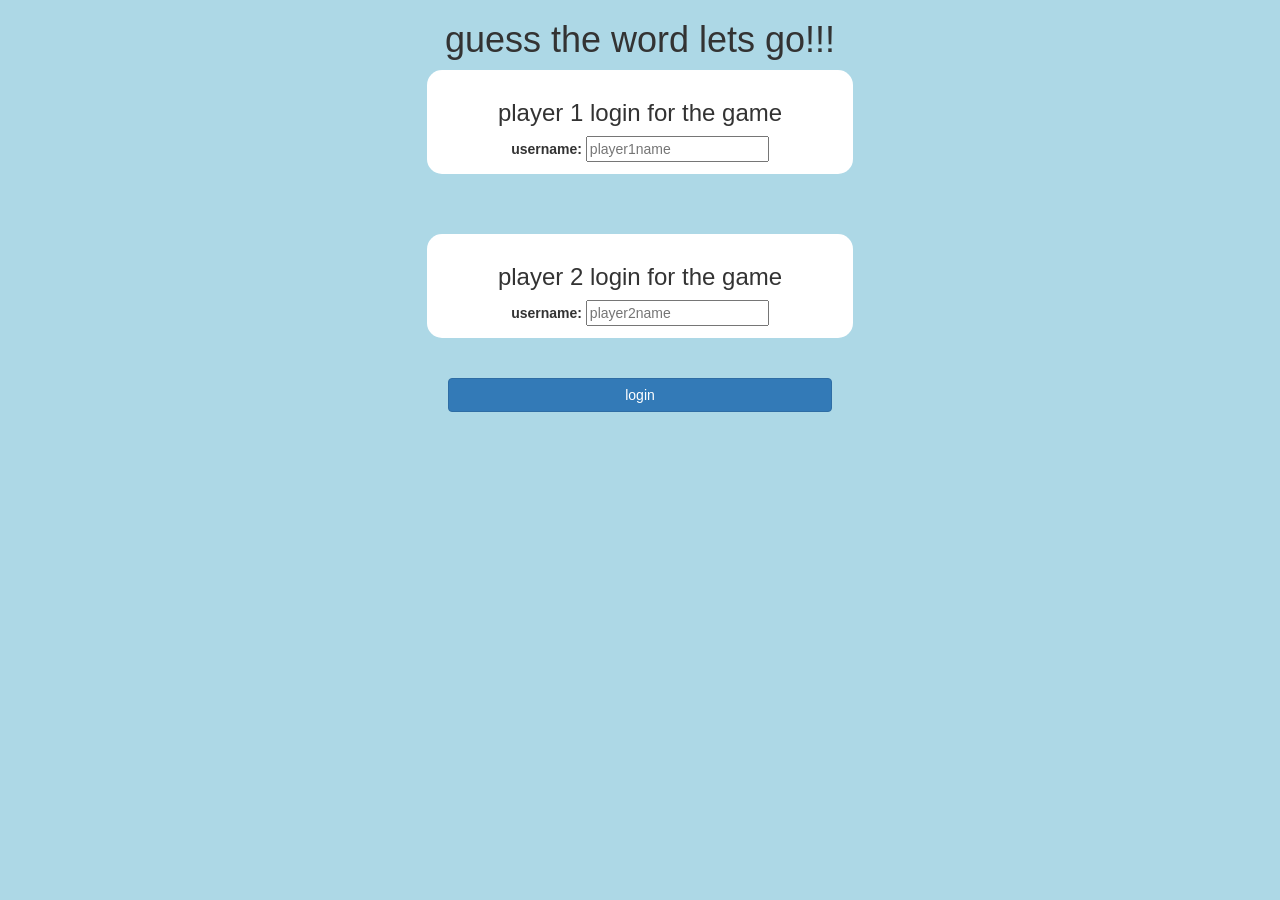
<file: index.html>
<!DOCTYPE html>
<html>
<head>
	<title>Guess The Word</title>

<meta name="viewport" content="width=device-width, initial-scale=1">
<link rel="stylesheet" href="https://maxcdn.bootstrapcdn.com/bootstrap/3.4.0/css/bootstrap.min.css">
<script src="https://ajax.googleapis.com/ajax/libs/jquery/3.4.1/jquery.min.js"></script>
<script src="https://maxcdn.bootstrapcdn.com/bootstrap/3.4.0/js/bootstrap.min.js"></script>

<link rel="stylesheet" type="text/css" href="game.css">

<script src="gamelogin.js"></script>
</head>

<body>

	<center>
		<h1>guess the word lets go!!!</h1>
		<div class="col-lg-4 col-sm-8 col-xs-11 login_div1">
			<h3>player 1 login for the game</h3>
			<label>username:</label>
			<input type="text" id="player1" class="font-control" placeholder="player1name">
		</div>
<br><br><br>
		<div class="col-lg-4 col-sm-8 col-xs-11 login_div2">
			<h3>player 2 login for the game</h3>
			<label>username:</label>
			<input type="text" id="player2" class="font-control" placeholder="player2name">
		</div>
		<br><br>
		<button style="width: 30%;" class="btn btn-primary" onclick="adduser()">login</button>
	</center>

</body>

</html>
</file>
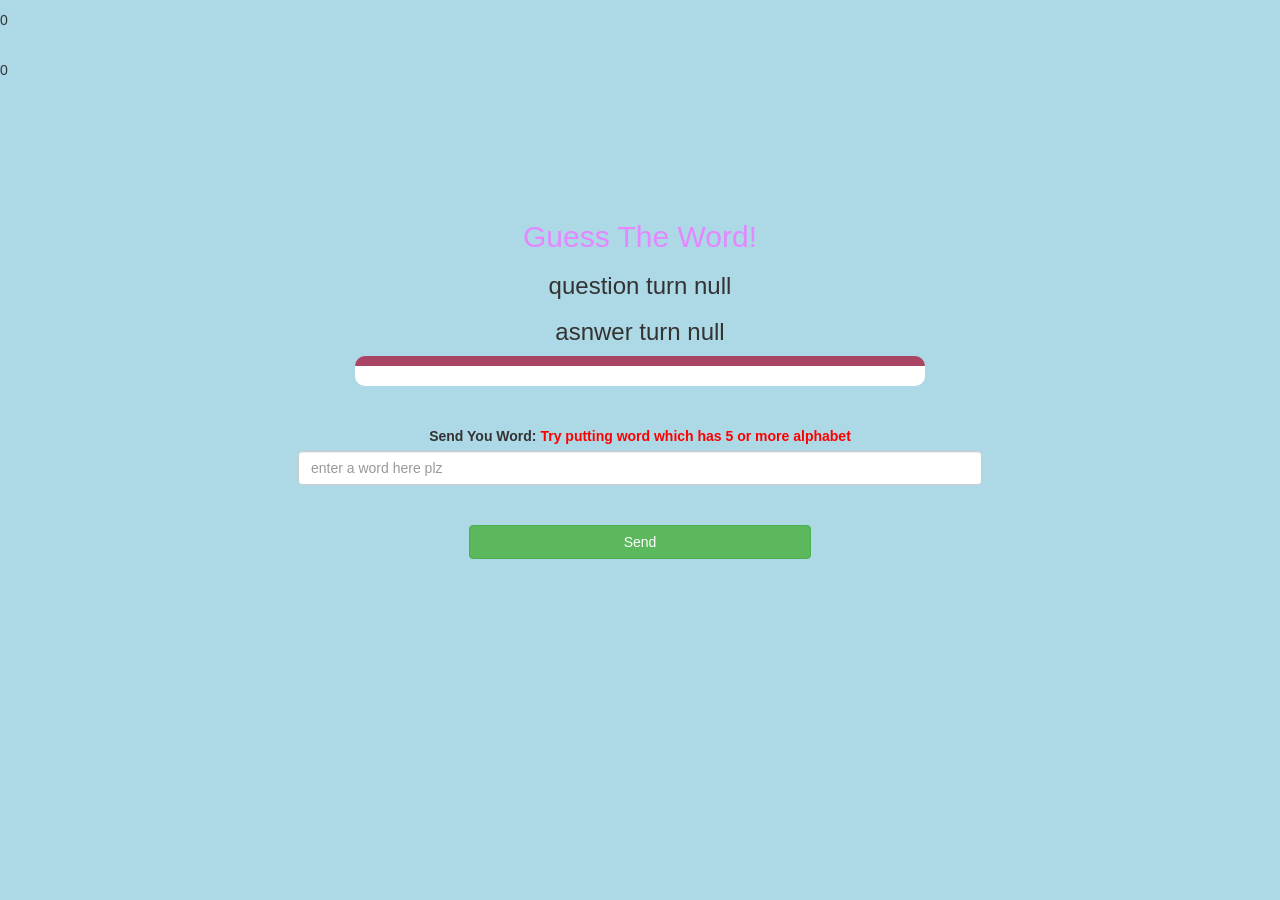
<file: game_page.html>
<!DOCTYPE html>
<html>
<head>
	<title>Guess The Word</title>

<meta name="viewport" content="width=device-width, initial-scale=1">
<link rel="stylesheet" href="https://maxcdn.bootstrapcdn.com/bootstrap/3.4.0/css/bootstrap.min.css">
<script src="https://ajax.googleapis.com/ajax/libs/jquery/3.4.1/jquery.min.js"></script>
<script src="https://maxcdn.bootstrapcdn.com/bootstrap/3.4.0/js/bootstrap.min.js"></script>

<link rel="stylesheet" type="text/css" href="game.css">
</head>
<body>
	<h4 id="player1name"></h4><span id="player1score"></span>
	<br><br>
	<h4 id="player2name"></h4><span id="player2score"></span>
<br><br><br><br><br><br><br>
<div class="container">
	<center>
		<h2 style="color: rgb(227, 136, 255);">Guess The Word!</h2>
		<h3 id="playerquestion"></h3>
		<h3 id="playeranswer"></h3>
		<div id="output" class="col-lg-6"></div>
		<br>
		<br>

		<label>Send You Word: <b style="color: rgb(255, 0, 0)">Try putting word which has 5 or more alphabet</b></label>

		<br>
		<input type="text" id="word" class="form-control" placeholder="enter a word here plz">
		<br><br>
		<button onclick="send()" class="btn btn-success" style="width: 30%;">Send</button>
	</center>
</div>


<script src="gamepage.js"></script>
</body>
</html>
</file>
<file: game.css>
body
{
	background: lightblue;
}
	.login_div1 , .login_div2
	{
		background: white;
		padding: 10px;
		float: none;
		border-radius: 15px;
	}


#player1_name , #player2_name
{
	display: inline-block;
	margin-left: 20px;
}
#word
{
	width: 60%;
}
#word_display
{
	letter-spacing: 5px;
}
#output
{
background: white;
border-radius: 10px;
border-top: 10px solid #AA4465;
padding: 10px;
float: none;
text-align: left;
}
</file>
